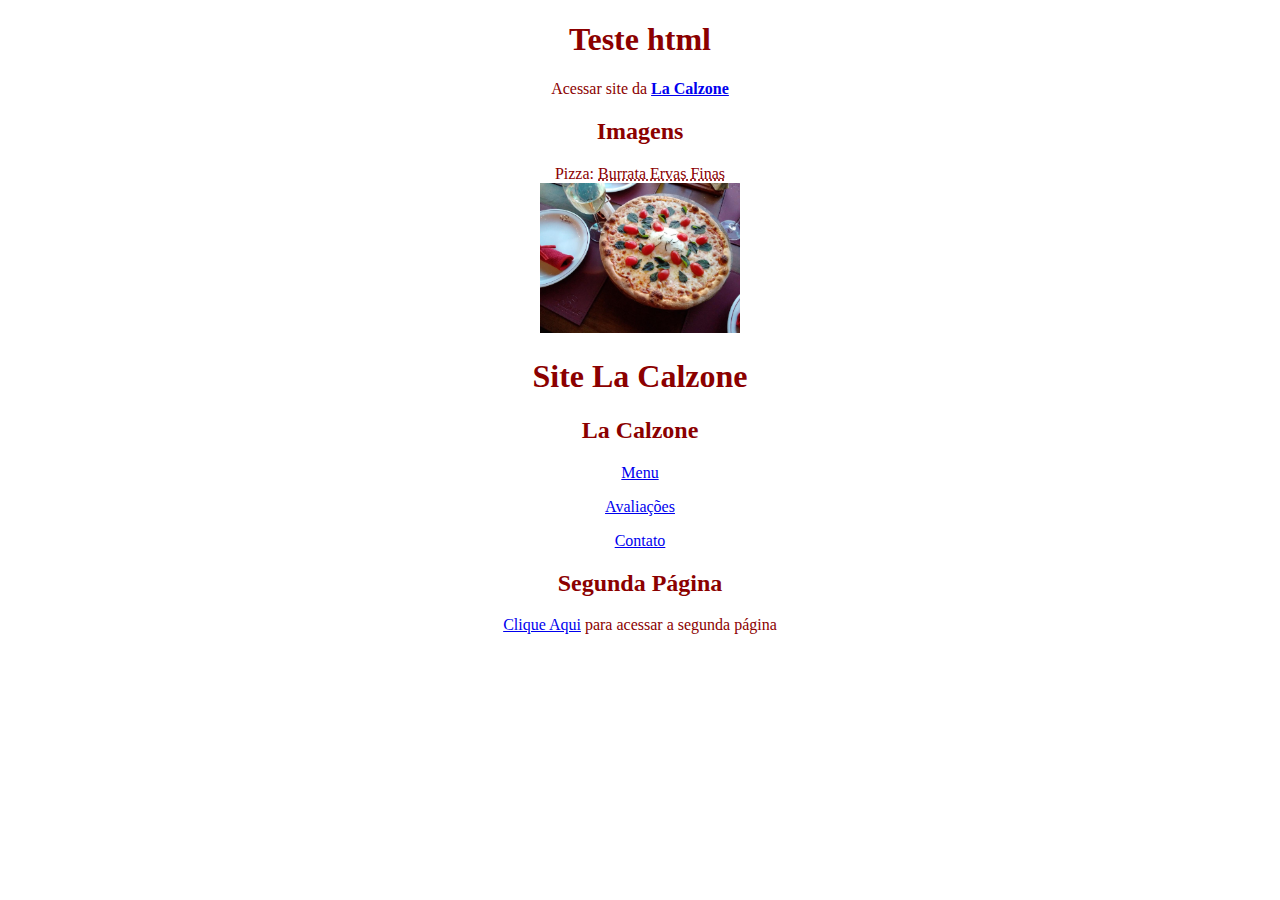
<file: index.html>
<!DOCTYPE HTML>
<html lang="pt-br">
<meta charset="UTF-8">
<head>
<link rel="icone" href="lacalzone.ico">
<style>
body {text-align:center;}
body {color:darkred;}
mark {color:white;}
mark {background-color:red;}
</style>
<title>La Calzone Pizza Delivery</title>
</head>
<body>
<h1>Teste html</h1>
<p>Acessar site da <a href="https://www.lacalzone.com.br/delivery/3038/menu" target="_blank"><strong>La Calzone</strong></a>
<h2>Imagens</h2>
<p>Pizza: <abbr title="Molho de tomate italiano, muçarela, burrata cremosa ervas finas, manjericão, tomate sweet grape e alecrim.">Burrata Ervas Finas</abbr><br><a href="burrata.jpg" target="_blank"><abb title="Burrata Ervas Finas"><abbr title="Burrata Ervas Finas"><img src="burrata.jpg" width="200px"></abbr></a></p>
<h1>Site La Calzone</h1>
<h2>La Calzone</h2>
<p><a href="https://www.lacalzone.com.br/delivery/3038/menu" target="_blank">Menu</a></p>
<p><a href="https://www.lacalzone.com.br/avaliacoes/3038" target="_blank">Avaliações</a></p>
<p><a href="https://www.lacalzone.com.br/contato/3038" target="_blank">Contato</a></p>
<h2>Segunda Página</h2>
<p><a href="pag2.html">Clique Aqui<a> para acessar a segunda página</p>
</body>
</file>
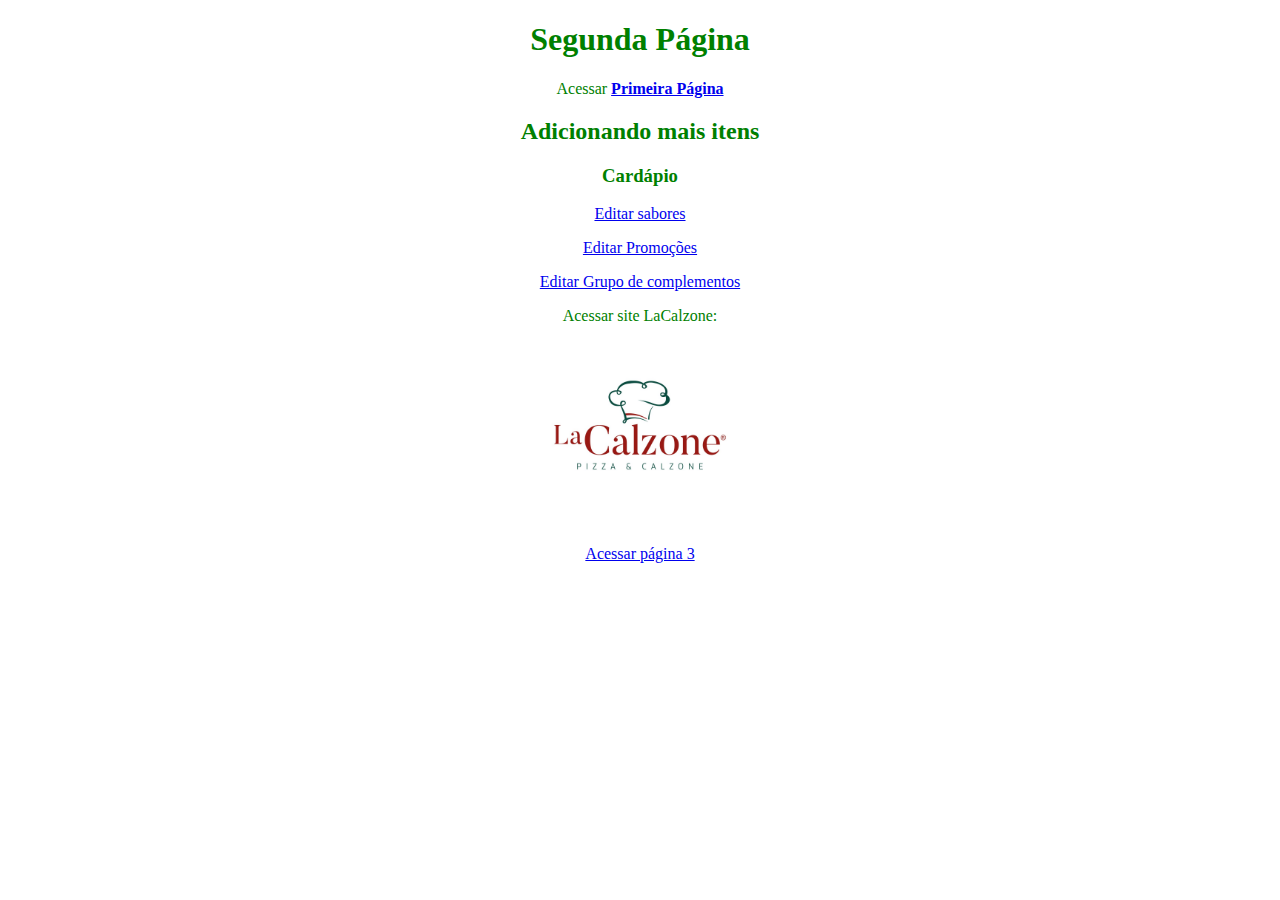
<file: pag2.html>
<!DOCTYPE HTML>
<html lang="pt-br">
<meta charset="UTF-8">
<head>
<link rel="icon" href="favicon.ico">
<style>
body {text-align:center;}
body {color:green;}
</style>
<title>LaCalzone</title>
</head>
<body>
<h1>Segunda Página</h1>
<p>Acessar <a href="index.html"><strong>Primeira Página</strong></a></p>
<h2>Adicionando mais itens</h2>
<h3>Cardápio</h3> <!-- PAINEL ANTIGO NEEMO --!>
<p><a href="https://deliveryapp.neemo.com.br/admin/pizza_sabors" target="_blank">Editar sabores</a></p>
<p><a href="https://deliveryapp.neemo.com.br/admin/promotion_groups" target="_blank">Editar Promoções</a></p>
<p><a href="https://deliveryapp.neemo.com.br/admin/global_complement_categories" target="_blank">Editar Grupo de complementos</a></p>
<p>Acessar site LaCalzone: <br><a href="https://www.lacalzone.com.br/delivery/3038/menu" target="_blank"><img src="lacalzone.ico" type="image/ico" width="200px"></a></p>
<p><a href="pag3.html">Acessar página 3</a>
</body>
</file>
